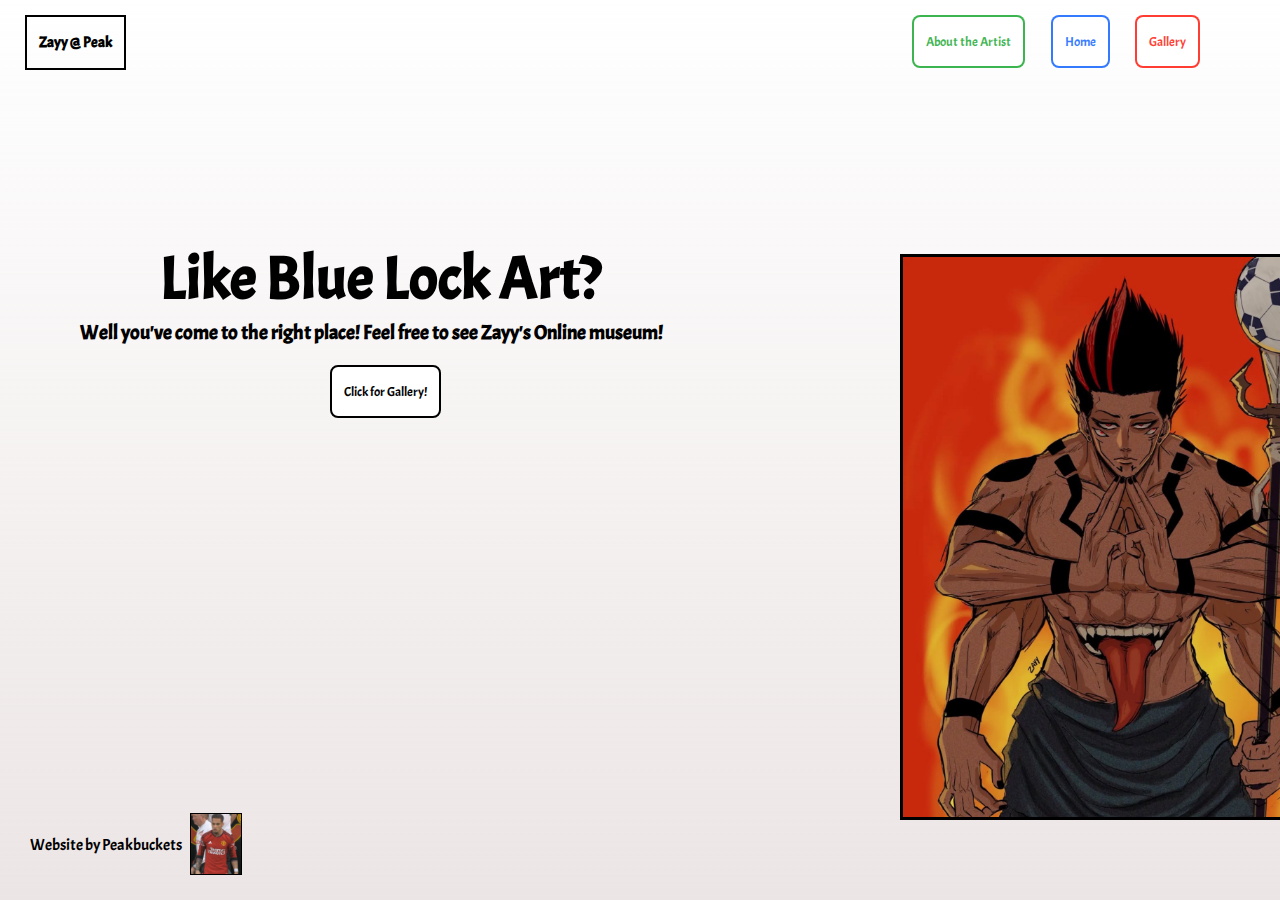
<file: index.html>
<!DOCTYPE html>
<html lang="en">

<head>
    <meta charset="UTF-8">
    <meta name="viewport" content="width=device-width, initial-scale=1.0">
    <title>Zayy's Museum</title>
    <link rel="stylesheet" href="styles.css">
    <link rel="preconnect" href="https://fonts.googleapis.com">
    <link rel="preconnect" href="https://fonts.gstatic.com" crossorigin>
    <link href="https://fonts.googleapis.com/css2?family=Acme&display=swap" rel="stylesheet">
</head>

<body>
    <h1 id="webname">Zayy @ Peak</h1>
    <h1 id="titles">Like Blue Lock Art?</h1>
    <h3 id="words">Well you've come to the right place! Feel free to see Zayy's Online museum!</h3>
    <a href="https://www.instagram.com/p/C2mcWpLowjx/?utm_source=ig_web_copy_link&igsh=MzRlODBiNWFlZA==">
        <img src="kingofpitch.png" alt="Barou doing siuuu" class="king">
    </a>
    <button onclick="location.href='index2.html'" class="gBtn">Gallery</button>
    <button onclick="location.href='index.html'" class="hBtn">Home</button>
    <button onclick="location.href='index3.html'" class="aBtn">About the Artist</button>
    <button onclick="location.href='index2.html'" class="g2Btn">Click for Gallery!</button>
</body>
<footer id="cTag">
    Website by Peakbuckets
</footer>
<a href="https://www.tiktok.com/@kingpeaks">
    <img src="goat.png" alt="Goathny" class="goat">
</a>
</body>

</html>
</file>
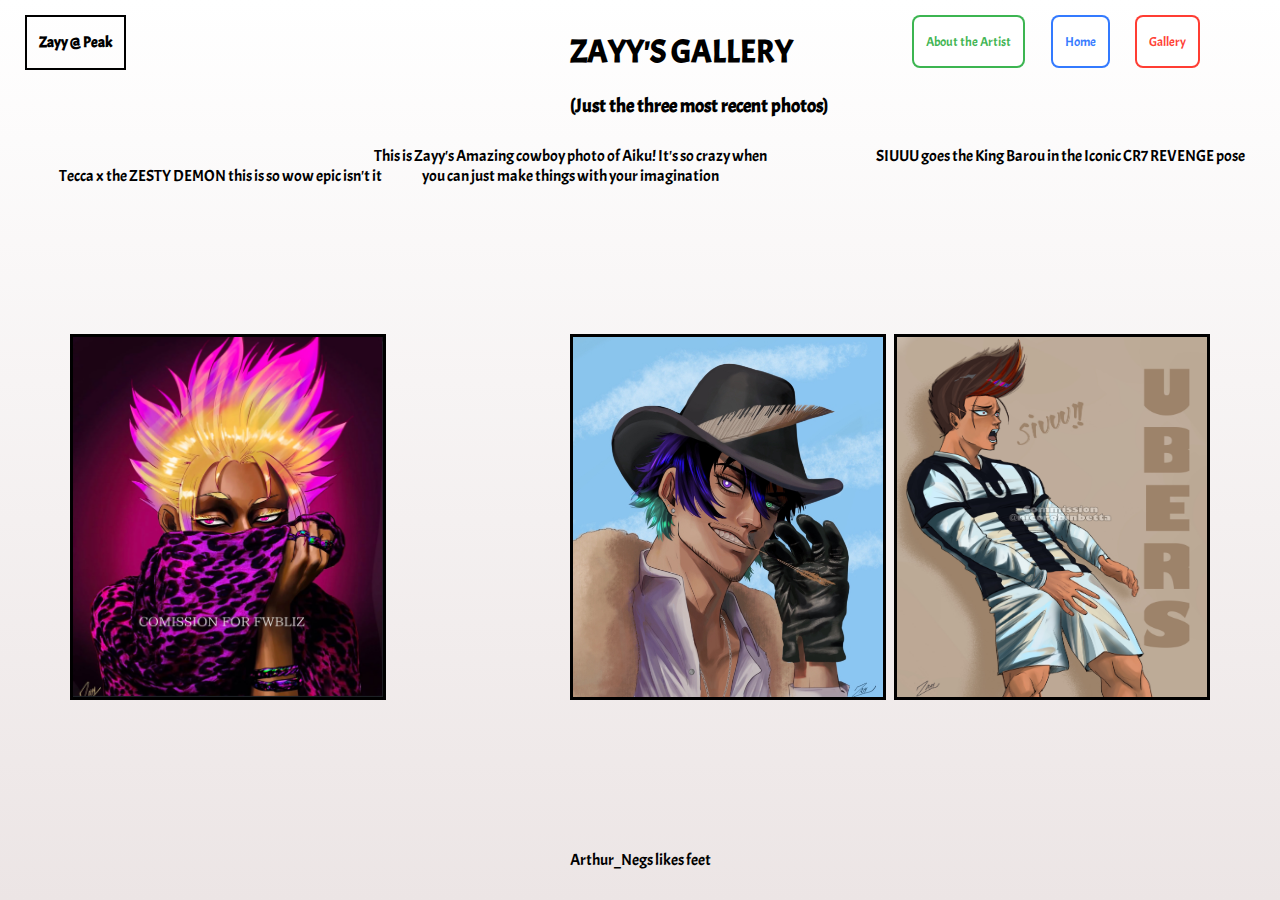
<file: index2.html>
<!DOCTYPE html>
<html lang="en">

<head>
    <meta charset="UTF-8">
    <meta name="viewport" content="width=device-width, initial-scale=1.0">
    <title>Zayy's Gallery</title>
    <link rel="stylesheet" href="styles2.css">
    <link rel="preconnect" href="https://fonts.googleapis.com">
    <link rel="preconnect" href="https://fonts.gstatic.com" crossorigin>
    <link href="https://fonts.googleapis.com/css2?family=Acme&display=swap" rel="stylesheet">
</head>

<body>
    <div id="heads">
        <h1>ZAYY'S GALLERY</h1>
        <h3 id="har">(Just the three most recent photos)</h3>
    </div>
    <h1 id="webname">Zayy @ Peak</h1>
    <div class="canvas" id="Snake">
        <a href="https://www.instagram.com/p/DCxavEqClrK/?utm_source=ig_web_button_share_sheet&igsh=MzRlODBiNWFlZA==">
            <img src="Aikuss.png" alt="Wow Aiku" class="Snake">
        </a>
        <p id="paraS">This is Zayy's Amazing cowboy photo of Aiku! It's so crazy when you can just make things with your
            imagination</p>
    </div>
    <div class="canvas" id="barou">
        <a
            href="https://www.tiktok.com/@zayydrawing/photo/7451304781206932768?is_from_webapp=1&sender_device=pc&web_id=7442170576477210155">
            <img src="siuubarou.png" alt="SIUUUU" class="King2">
        </a>
        <p id="paraK">SIUUU goes the King Barou in the Iconic CR7 REVENGE pose</p>
    </div>
    <div class="canvas" id="Snake">
        <a href="https://www.instagram.com/p/DBJqV4kNCbo/?utm_source=ig_web_button_share_sheet&igsh=MzRlODBiNWFlZA==">
            <img src="shidou.png" alt="Tecca shidou" class="Demon">
        </a>
        <p id="paraD">Tecca x the ZESTY DEMON this is so wow epic isn't it</p>
    </div>
    <footer id="bottom">Arthur_Negs likes feet</footer>
    <button onclick="location.href='index2.html'" class="gBtn">Gallery</button>
    <button onclick="location.href='index.html'" class="hBtn">Home</button>
    <button onclick="location.href='index3.html'" class="aBtn">About the Artist</button>
</body>
</body>

</html>
</file>
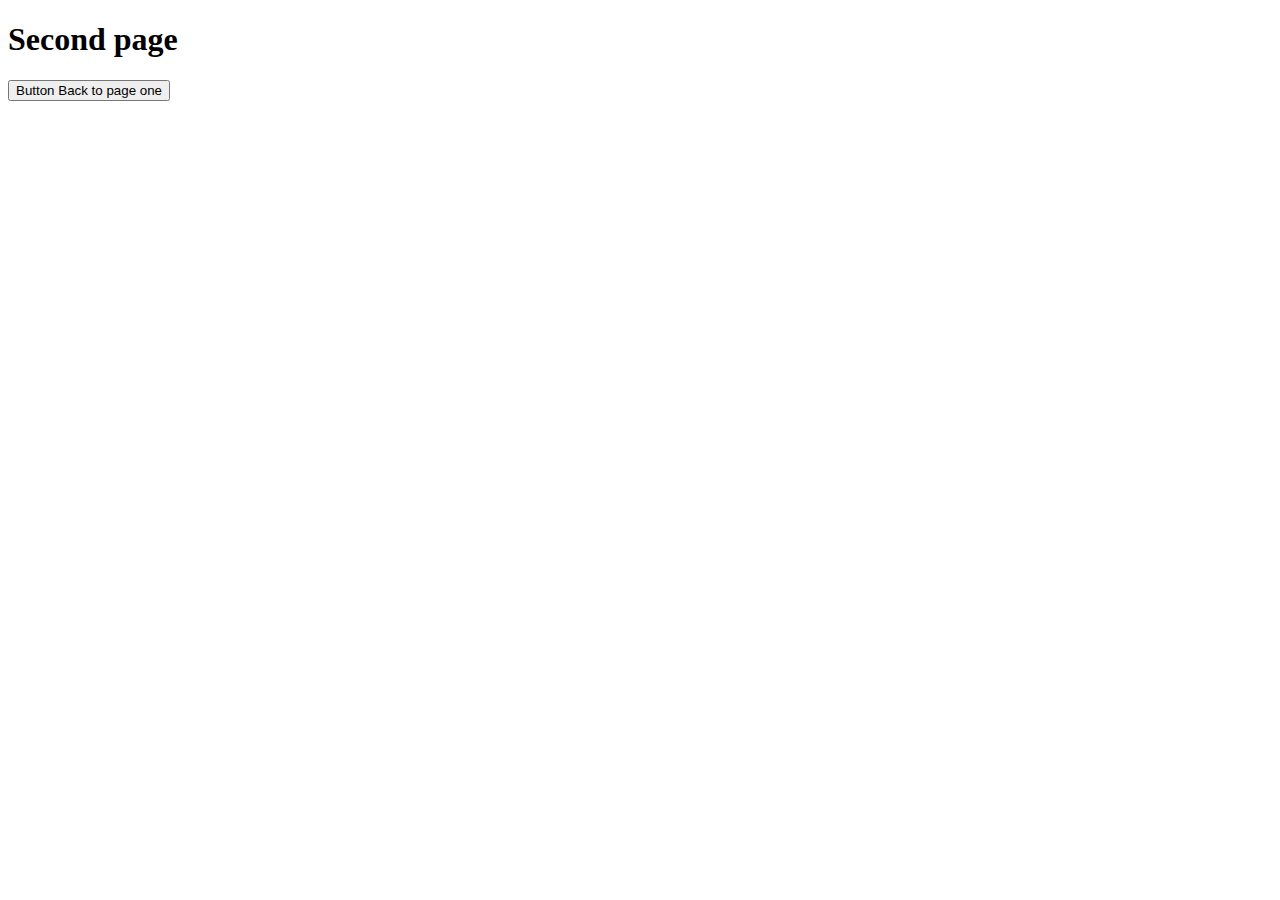
<file: index3.html>
<!DOCTYPE html>
<html lang="en">

<head>
    <meta charset="UTF-8">
    <meta name="viewport" content="width=device-width, initial-scale=1.0">
    <title>Welcome</title>
    <link rel="stylesheet" href="styles3.css">
    <link rel="preconnect" href="https://fonts.googleapis.com">
    <link rel="preconnect" href="https://fonts.gstatic.com" crossorigin>
    <link href="https://fonts.googleapis.com/css2?family=Acme&display=swap" rel="stylesheet">
</head>

<body>
    <h1>Second page</h1>
    <button onclick="location.href='index.html'">Button Back to page one</button>
</body>
</body>

</html>
</file>
<file: styles.css>
@media (min-width: 1024px) and (max-width: 1440px) {
    body {
        background-image: linear-gradient(rgba(255, 255, 255, 0.5), rgba(236, 229, 229, 1));
        background-size: cover;
        height: 100vh;
        /* Makes the gradient fill the viewport */
        margin: 0;
        /* Removes default margins */
    }
    
    #titles {
        font-family: "Acme", serif;
        font-size: 60px;
        position: absolute;
        color: rgb(0, 0, 0);
        top: 200px;
        left: 160px
    }
    
    #words {
        font-family: "Acme", serif;
        font-size: 20px;
        position: absolute;
        color: rgb(0, 0, 0);
        top: 300px;
        left: 80px
    }
    
    #webname {
        font-family: "Acme", serif;
        font-size: 15px;
        position: absolute;
        color: rgb(0, 0, 0);
        top: 5px;
        left: 25px;
        border: 2px solid black;
        padding: 16px 12px;
    
    }
    
    .king {
        width: 450px;
        position: absolute;
        border: 3px solid black;
        left: 900px;
        bottom: 80px;
        height: 560px;
        transition: width 2s, height 2s, box-shadow 0.5s ease, transform 0.5s ease;
    }
    
    .king:hover {
        width: 460px;
        height: 570px;
        box-shadow: 0 0 20px rgba(255, 13, 0, 0.8);
        transform: translate(0px, 10px);
    }
    
    .gBtn {
        position: absolute;
        font-family: "Acme", serif;
        background-color: white;
        color: rgba(255, 13, 0, 0.8);
        border: 2px solid rgba(255, 13, 0, 0.8);
        padding: 16px 12px;
        border-radius: 8px;
        transition: all 0.5s;
        top: 15px;
        right: 80px;
    }
    
    .gBtn:hover {
        background-color: rgba(255, 13, 0, 0.8);
        color: white;
        border: 2px solid white
    }
    
    .aBtn {
        position: absolute;
        font-family: "Acme", serif;
        background-color: white;
        color: rgba(11, 162, 38, 0.8);
        border: 2px solid rgba(11, 162, 38, 0.8);
        padding: 16px 12px;
        border-radius: 8px;
        transition: all 0.5s;
        top: 15px;
        right: 255px;
    }
    
    .aBtn:hover {
        background-color: rgba(11, 162, 38, 0.8);
        color: white;
        border: 2px solid white
    }
    
    .hBtn {
        position: absolute;
        font-family: "Acme", serif;
        background-color: white;
        color: rgba(0, 89, 255, 0.8);
        border: 2px solid rgba(0, 89, 255, 0.8);
        padding: 16px 12px;
        border-radius: 8px;
        transition: all 0.5s;
        top: 15px;
        right: 170px;
    }
    
    .hBtn:hover {
        background-color: rgba(0, 89, 255, 0.8);
        color: white;
        border: 2px solid white
    }
    
    .g2Btn {
        position: absolute;
        font-family: "Acme", serif;
        background-color: white;
        color: black;
        border: 2px solid black;
        padding: 16px 12px;
        border-radius: 8px;
        transition: all 0.5s;
        top: 365px;
        left: 330px;
    }
    
    .g2Btn:hover {
        background-color: black;
        color: white;
        border: 2px solid white
    }
    
    #cTag {
        font-family: "Acme", serif;
        position: absolute;
        bottom: 45px;
        left: 30px;
    }
    
    .goat {
        position: absolute;
        height: 60px;
        width: 50px;
        bottom: 25px;
        left: 190px;
        border: 1px solid black;
        transition: width 2s, height 2s, box-shadow 0.5s ease, transform 2s ease;
    }
    
    .goat:hover {
        height: 70px;
        width: 60px;
        box-shadow: 0 0 20px rgba(0, 0, 0, 0.8);
        transform: translate(0px, 5px);
    }
    
}

@media (min-width: 1024px) {

    body {
        background-image: linear-gradient(rgba(255, 255, 255, 0.5), rgba(236, 229, 229, 1));
        background-size: cover;
        height: 100vh;
        margin: 0;
    }
    
    #titles {
        font-family: "Acme", serif;
        font-size: 60px;
        position: absolute;
        color: rgb(0, 0, 0);
        top: 200px;
        left: 160px
    }
    
    #words {
        font-family: "Acme", serif;
        font-size: 20px;
        position: absolute;
        color: rgb(0, 0, 0);
        top: 300px;
        left: 80px
    }
    
    #webname {
        font-family: "Acme", serif;
        font-size: 15px;
        position: absolute;
        color: rgb(0, 0, 0);
        top: 5px;
        left: 25px;
        border: 2px solid black;
        padding: 16px 12px;
    
    }
    
    .king {
        width: 450px;
        position: absolute;
        border: 3px solid black;
        left: 900px;
        bottom: 80px;
        height: 560px;
        transition: width 2s, height 2s, box-shadow 0.5s ease, transform 0.5s ease;
    }
    
    .king:hover {
        width: 460px;
        height: 570px;
        box-shadow: 0 0 20px rgba(255, 13, 0, 0.8);
        transform: translate(0px, 10px);
    }
    
    .gBtn {
        position: absolute;
        font-family: "Acme", serif;
        background-color: white;
        color: rgba(255, 13, 0, 0.8);
        border: 2px solid rgba(255, 13, 0, 0.8);
        padding: 16px 12px;
        border-radius: 8px;
        transition: all 0.5s;
        top: 15px;
        right: 80px;
    }
    
    .gBtn:hover {
        background-color: rgba(255, 13, 0, 0.8);
        color: white;
        border: 2px solid white
    }
    
    .aBtn {
        position: absolute;
        font-family: "Acme", serif;
        background-color: white;
        color: rgba(11, 162, 38, 0.8);
        border: 2px solid rgba(11, 162, 38, 0.8);
        padding: 16px 12px;
        border-radius: 8px;
        transition: all 0.5s;
        top: 15px;
        right: 255px;
    }
    
    .aBtn:hover {
        background-color: rgba(11, 162, 38, 0.8);
        color: white;
        border: 2px solid white
    }
    
    .hBtn {
        position: absolute;
        font-family: "Acme", serif;
        background-color: white;
        color: rgba(0, 89, 255, 0.8);
        border: 2px solid rgba(0, 89, 255, 0.8);
        padding: 16px 12px;
        border-radius: 8px;
        transition: all 0.5s;
        top: 15px;
        right: 170px;
    }
    
    .hBtn:hover {
        background-color: rgba(0, 89, 255, 0.8);
        color: white;
        border: 2px solid white
    }
    
    .g2Btn {
        position: absolute;
        font-family: "Acme", serif;
        background-color: white;
        color: black;
        border: 2px solid black;
        padding: 16px 12px;
        border-radius: 8px;
        transition: all 0.5s;
        top: 365px;
        left: 330px;
    }
    
    .g2Btn:hover {
        background-color: black;
        color: white;
        border: 2px solid white
    }
    
    #cTag {
        font-family: "Acme", serif;
        position: absolute;
        bottom: 45px;
        left: 30px;
    }
    
    .goat {
        position: absolute;
        height: 60px;
        width: 50px;
        bottom: 25px;
        left: 190px;
        border: 1px solid black;
        transition: width 2s, height 2s, box-shadow 0.5s ease, transform 2s ease;
    }
    
    .goat:hover {
        height: 70px;
        width: 60px;
        box-shadow: 0 0 20px rgba(0, 0, 0, 0.8);
        transform: translate(0px, 5px);
    }
    

}
</file>
<file: styles2.css>
body {
    background-image: linear-gradient(rgba(255, 255, 255, 0.5), rgba(236, 229, 229, 1));
    background-size: cover;
    height: 100vh;
    /* Makes the gradient fill the viewport */
    margin: 0;
    /* Removes default margins */
}

.gBtn {
    position: absolute;
    font-family: "Acme", serif;
    background-color: white;
    color: rgba(255, 13, 0, 0.8);
    border: 2px solid rgba(255, 13, 0, 0.8);
    padding: 16px 12px;
    border-radius: 8px;
    transition: all 0.5s;
    top: 15px;
    right: 80px;
}

.gBtn:hover {
    background-color: rgba(255, 13, 0, 0.8);
    color: white;
    border: 2px solid white
}

.aBtn {
    position: absolute;
    font-family: "Acme", serif;
    background-color: white;
    color: rgba(11, 162, 38, 0.8);
    border: 2px solid rgba(11, 162, 38, 0.8);
    padding: 16px 12px;
    border-radius: 8px;
    transition: all 0.5s;
    top: 15px;
    right: 255px;
}

.aBtn:hover {
    background-color: rgba(11, 162, 38, 0.8);
    color: white;
    border: 2px solid white
}

.hBtn {
    position: absolute;
    font-family: "Acme", serif;
    background-color: white;
    color: rgba(0, 89, 255, 0.8);
    border: 2px solid rgba(0, 89, 255, 0.8);
    padding: 16px 12px;
    border-radius: 8px;
    transition: all 0.5s;
    top: 15px;
    right: 170px;
}

.hBtn:hover {
    background-color: rgba(0, 89, 255, 0.8);
    color: white;
    border: 2px solid white
}

#webname {
    font-family: "Acme", serif;
    font-size: 15px;
    position: absolute;
    color: rgb(0, 0, 0);
    top: 5px;
    left: 25px;
    border: 2px solid black;
    padding: 16px 12px;

}

.Snake {
    width: 310px;
    height: 360px;
    position: absolute;
    border: 3px solid black;
    left: 570px;
    bottom: 200px;
    transition: width 1s, height 1s, box-shadow 0.5s ease, transform 1s ease;
}

.Snake:hover {
    width: 330px;
    height: 380px;
    box-shadow: 0 0 20px rgba(77, 255, 0, 0.8);
    transform: translate(0px, 10px, );
    transform: translateX(-10px);
}

#paraS {
    width: 400px;
    height: 200px;
    text-align: justify;
    text-align: center;
    position: absolute;
    top: 130px;
    right: 510px;
    font-family: "Acme", serif;
}


.King2 {
    width: 310px;
    height: 360px;
    position: absolute;
    border: 3px solid black;
    right: 70px;
    bottom: 200px;
    transition: width 1s, height 1s, box-shadow 0.5s ease, transform 1s ease;
}

.King2:hover {
    width: 330px;
    height: 380px;
    box-shadow: 0 0 20px rgba(255, 0, 0, 0.8);
    transform: translate(0px, 10px, );
    transform: translateX(-10px);
}

#paraK {
    width: 400px;
    height: 200px;
    text-align: justify;
    text-align: center;
    position: absolute;
    top: 130px;
    right: 20px;
    font-family: "Acme", serif;
}

.Demon {
    width: 310px;
    height: 360px;
    position: absolute;
    border: 3px solid black;
    left: 70px;
    bottom: 200px;
    transition: width 1s, height 1s, box-shadow 0.5s ease, transform 1s ease;
}

.Demon:hover {
    width: 330px;
    height: 380px;
    box-shadow: 0 0 20px rgba(255, 0, 255, 0.8);
    transform: translate(0px, 10px, );
    transform: translateX(-10px);
}

#paraD {
    width: 400px;
    height: 200px;
    text-align: justify;
    text-align: center;
    position: absolute;
    top: 150px;
    left: 20px;
    font-family: "Acme", serif;
}

#heads {
    font-family: "Acme", serif;
    position: absolute;
    left: 570px;
    top: 10px;
}

#bottom {
    position: absolute;
    left: 570px;
    bottom: 30px;
    font-family: "Acme", serif;
}

#har {
    text-align: center;
}
</file>
<file: styles3.css>
.gBtn {
    position: absolute;
    font-family: "Acme", serif;
    background-color: white;
    color: rgba(255, 13, 0, 0.8);
    border: 2px solid rgba(255, 13, 0, 0.8);
    padding: 16px 12px;
    border-radius: 8px;
    transition: all 0.5s;
    top: 15px;
    right: 80px;
}

.gBtn:hover {
    background-color: rgba(255, 13, 0, 0.8);
    color: white;
    border: 2px solid white
}

.aBtn {
    position: absolute;
    font-family: "Acme", serif;
    background-color: white;
    color: rgba(11, 162, 38, 0.8);
    border: 2px solid rgba(11, 162, 38, 0.8);
    padding: 16px 12px;
    border-radius: 8px;
    transition: all 0.5s;
    top: 15px;
    right: 255px;
}

.aBtn:hover {
    background-color: rgba(11, 162, 38, 0.8);
    color: white;
    border: 2px solid white
}

.hBtn {
    position: absolute;
    font-family: "Acme", serif;
    background-color: white;
    color: rgba(0, 89, 255, 0.8);
    border: 2px solid rgba(0, 89, 255, 0.8);
    padding: 16px 12px;
    border-radius: 8px;
    transition: all 0.5s;
    top: 15px;
    right: 170px;
}

.hBtn:hover {
    background-color: rgba(0, 89, 255, 0.8);
    color: white;
    border: 2px solid white
}
</file>
